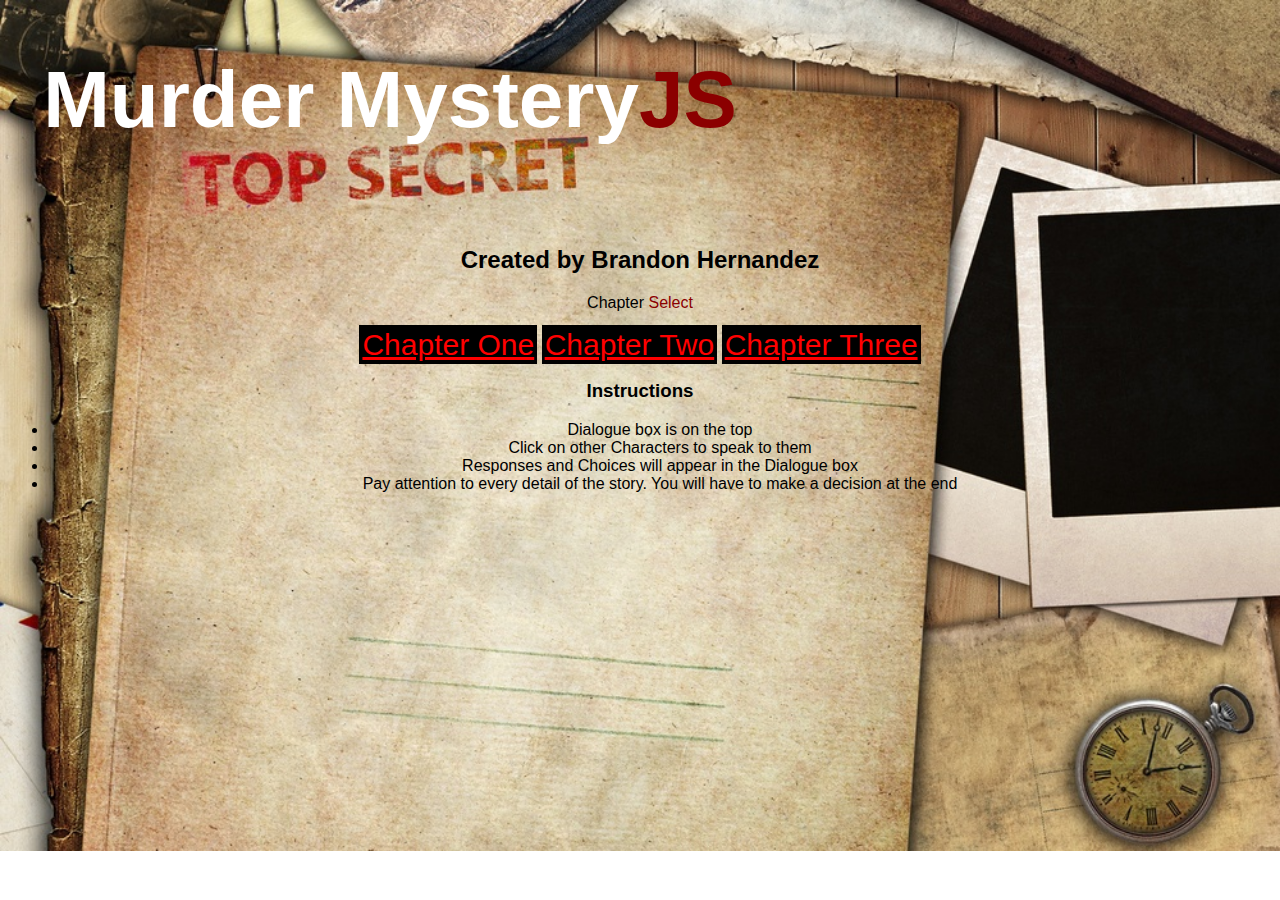
<file: index.html>
<!DOCTYPE html>
<html lang="en">
<head>
    <meta charset="UTF-8">
    <meta http-equiv="X-UA-Compatible" content="IE=edge">
    <meta name="viewport" content="width=device-width, initial-scale=1.0">
    <title>Murder Mystery JS</title>
    <style>
        body {
            background-image: url(./casefile2.jpeg);
            text-align: center;
            background-repeat: no-repeat;
            background-size: cover;
            font-family: 'Trebuchet MS', 'Lucida Sans Unicode', 'Lucida Grande', 'Lucida Sans', Arial, sans-serif;
        }
        h1 {
            color: white;
            font-size: 80px;
            margin-right: 500px;
            margin-bottom: 100px;
        }
        span {
            color: darkred;
        }
        .Replay {
            height: 100px;
            width: 100px;
            border: 3px solid black;
            font-size: 30px;
            color: red;
            background-color: black;
        
        }
        .Replay:hover {
            background-color:blue;
            color: white;
        }
        
 
        
    </style>
</head>
<body>
  <h1>Murder Mystery<span>JS</span></h1>
<h2>Created by Brandon Hernandez</h2>  
  <p>Chapter <span>Select</span></p>
  <a class = "Replay" href = "./partone.html">Chapter One</a>
  <a class = "Replay" href = "./part2.html">Chapter Two</a>
  <a class = "Replay" href = "./basement.html">Chapter Three</a>
  <section>
      <h3>Instructions</h3>
      <ul>
          <li>Dialogue box is on the top</li>
          <li>Click on other Characters to speak to them</li>
          <li>Responses and Choices will appear in the Dialogue box</li>
          <li>Pay attention to every detail of the story. You will have to make a decision at the end</li>
      </ul>
  </section> 
  
</body>

</html>
</file>
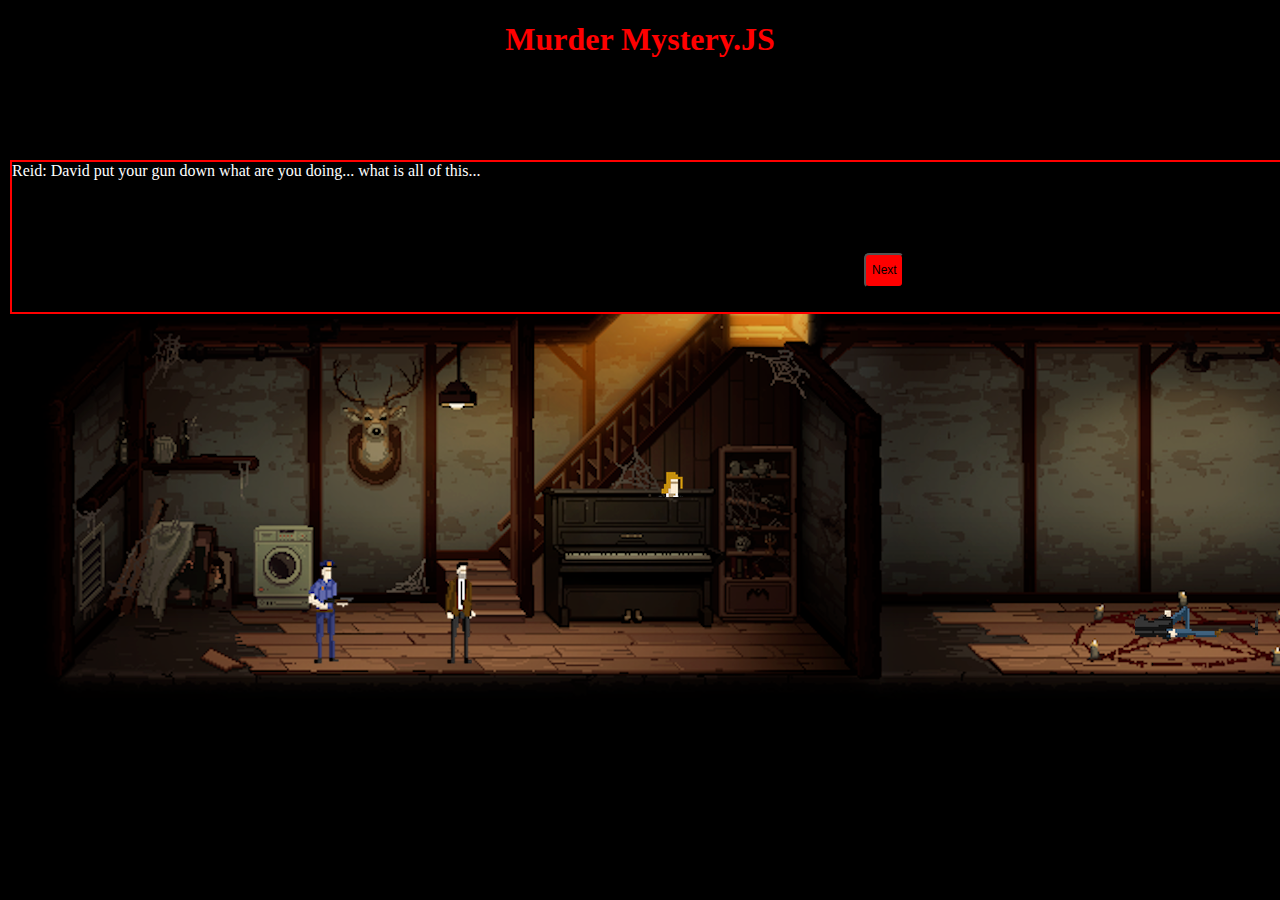
<file: basement.html>
<!DOCTYPE html>
<html lang="en">
<head>
    <meta charset="UTF-8">
    <meta http-equiv="X-UA-Compatible" content="IE=edge">
    <meta name="viewport" content="width=device-width, initial-scale=1.0">
    <link rel="stylesheet" href='style.css'>
    <title>Murder Mystery Js</title>
</head>
<h1 class ='title'>Murder Mystery.JS</h1>

<body> 
</body>
<div id = 'basementgameScreen'>
<header class = 'p2dialogue'>
    <div class = 'text'> Text</div>
    <button class = 'p2button1'>Option 1</button>
    <button class = 'p2button2'>Option 2</button>
    <button class = 'p2button3'>Option 3</button>
    <button class = 'p2next'>Next</button>
</header>
    <section>

</div>
<br>
<div class = 'basementmainChar'></div>
<br>
<div class = 'basementdetectivetwo'></div>
<br>
<div class = 'basementcorpse'></div>
<br>
<div class = 'rollinghead'></div>
</section>

</div>
</body>
<script>
const reid = document.querySelector('.basementmainChar')
const basementCorpse = document.querySelector('.basementcorpse')
const rollingHead = document.querySelector('.rollinghead')
const david = document.querySelector('.basementdetectivetwo')
const text = document.querySelector('.text')
const buttonOne = document.querySelector('.p2button1')
const buttonTwo = document.querySelector('.p2button2')
const buttonThree = document.querySelector('.p2button3')
const nextButton = document.querySelector('.p2next')
let gameActive = false;

function finaleStart(){
    gameActive = true;
    text.innerText = `Reid: David put your gun down what are you doing... what is all of this...`
    buttonOne.style.visibility = `hidden`
    buttonTwo.style.visibility = `hidden`
    buttonThree.style.visibility = `hidden`
    nextButton.style.visibility = `visible`
    nextButton.addEventListener('click', function(){
        text.innerText = `David: This stupid pathetic family gave me away as a child...

        and you are the reason that I wasn't hired at this precinct 5 years ago 
        it all has to come full circle one way or another!`
        nextButton.style.visibility = `hidden`
        buttonOne.style.visibility = `visible`
        buttonTwo.style.visibility = `visible`
        buttonOne.innerText = `Let's talk about this David I can help you.`
        buttonTwo.innerText = `You're fu**ing insanse put the gun down!`
        buttonOne.addEventListener('click', function(){
            buttonTwo.style.visibility = `hidden`
            text.innerText = `What is there to talk about Reid? I stabbed my biological mother to death!

            I Decapitated my brother and put his head on a Piano! `
            buttonOne.innerText = `put the gun down! let me help you`
            buttonOne.addEventListener('click', function(){
                text.innerText = `You think I care? Look how far I've already gotten look around you Reid! You're pathetic! No one will find your body!`
                buttonOne.innerText = `Attempt to talk him out of it`
                buttonTwo.style.visibility = `visible`
                buttonTwo.innerText = `Shoot David`
                buttonOne.addEventListener('click', function(){
                    window.location = `./endingloss.html`
                })
                buttonTwo.addEventListener('click', function (){
window.location = `./endingwin.html`
                })
            })
        })
        buttonTwo.addEventListener('click', function(){
            buttonOne.style.visibility = `hidden`
            text.innerText = `You watch who you you're screaming at boy I'm the one with a gun pointed at you!`
            buttonTwo.innerText = `I'm going to kill you!`
            buttonTwo.addEventListener('click', function(){
                window.location = './endingloss.html'
            })
        })
        })
    }
finaleStart()

</script>
</html>
</file>
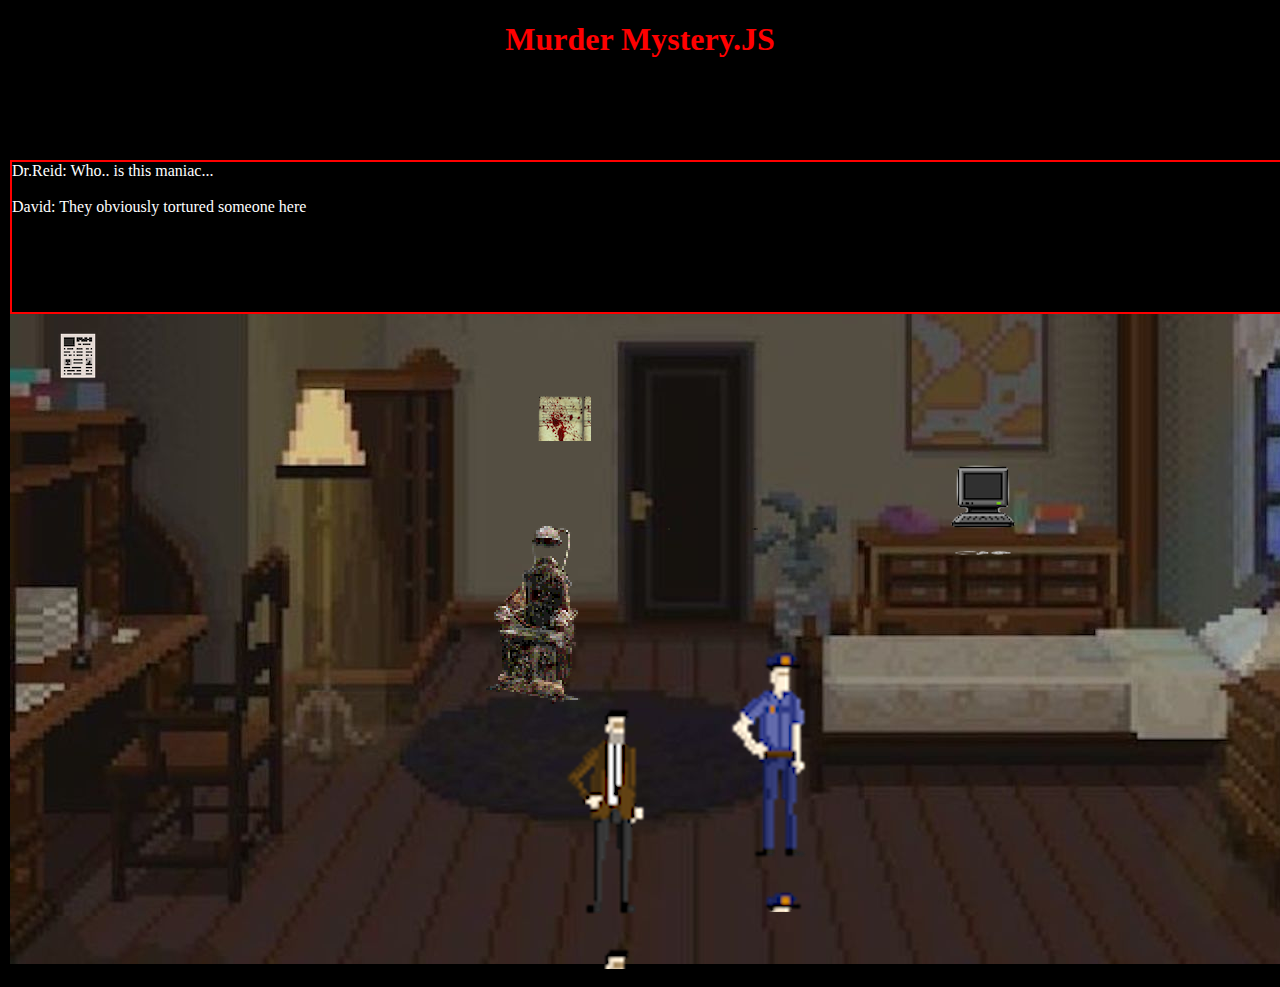
<file: bedroom.html>
<!DOCTYPE html>
<html lang="en">
<head>
    <meta charset="UTF-8">
    <meta http-equiv="X-UA-Compatible" content="IE=edge">
    <meta name="viewport" content="width=device-width, initial-scale=1.0">
    <link rel="stylesheet" href='style.css'>
    <title>Murder Mystery Js</title>
</head>
<h1 class ='title'>Murder Mystery.JS</h1>

<body> 
</body>
<div id = 'roomgameScreen'>
<header class = 'p2dialogue'>
    <div class = 'text'> Text</div>
    <button class = 'p2button1'>Option 1</button>
    <button class = 'p2button2'>Option 2</button>
    <button class = 'p2button3'>Option 3</button>
    <button class = 'p2next'>Next</button>
</header>
    <section>

</div>
<br>
<div class = 'roommainChar'></div>
<br>
<div class = 'roomdetectivetwo'></div>
<br>
<div class = 'exit'></div>
<br>
<div class = 'laptop'></div>
<br>
<div class = 'torturechair'> </div>
<br>
<div class = 'floorblood'></div>
<br>
<div class = 'keypad'></div>
<br>
<div class = 'codenote'></div>
<div class = 'secondbloodyletter'></div>

</section>

</div>
</body>
<script>
   gameActive = false;
   const laptop = document.querySelector('.laptop')
   const chair = document.querySelector('.torturechair')
   const keyPad = document.querySelector('.keypad')
   console.log(keyPad)
   const david = document.querySelector('.roomdetectivetwo')
const text = document.querySelector('.text')
const buttonOne = document.querySelector('.p2button1')
const buttonTwo = document.querySelector('.p2button2')
const buttonThree = document.querySelector('.p2button3')
const nextButton = document.querySelector('.p2next')
const codeNote = document.querySelector('.codenote')
const bloodLttr = document.querySelector('.secondbloodyletter')
   function gameStart(){
       gameActive = true;
       text.innerText = `Dr.Reid: Who.. is this maniac...
       
       David: They obviously tortured someone here`
       buttonOne.style.visibility = `hidden`
       buttonTwo.style.visibility = `hidden`
       buttonThree.style.visibility = `hidden`
       nextButton.style.visibility = `hidden`
   }

   david.addEventListener('click', function(){
      buttonOne.style.visibility = `hidden`
      buttonTwo.style.visibility = `hidden`
      buttonThree.style.visibility = `hidden`
      nextButton.style.visibility = `hidden` 
    
    
    text.innerText = 'David: Hey Reid, there is a keypad here it looks like it leads to the basement.. we need to find that code'
   })

   keyPad.addEventListener('click', function(){
       let code = prompt('enter 4 digit code')
       if(code === '0521') {
           window.location = './basement.html'
       } else {
           alert('incorrect pin')
       }
   })


   chair.addEventListener('click', function(){
       text.innerText = `someone was recently tortured...`
       buttonOne.style.visibility = `visible`
       buttonOne.innerText = `Examine torture chair`
       buttonTwo.style.visibility = `visible`
       buttonTwo.innerText = `search chair?`
       buttonOne.addEventListener('click', function(){
           text.innerText = `You can still see flesh on the chair`
           buttonOne.style.visibility = `hidden`
       })
       buttonTwo.addEventListener('click', function(){
           text.innerText = `You found a note on it with some sort of password it reads: p@55w0rd!`
           buttonTwo.style.visibility = `hidden`
       })
   })


   laptop.addEventListener('click', function(){
      buttonOne.style.visibility = `hidden` 
    buttonTwo.style.visibility = `hidden`
    let computer = prompt('Enter Password')
       if (computer === 'p@55w0rd!') {
           text.innerText = `Welcome to Nancy's computer!`
        buttonOne.style.visibility = `visible`
           buttonOne.innerText = `Check email`
           buttonTwo.style.visibility = `visible`
           buttonTwo.innerText = `Check personal files`
           buttonOne.addEventListener('click', function(){
               text.innerText = `T.D: Can't wait to see you tonight, nervous never had a blind date before 8hrs ago.

               Donald Smith: Do you still have my Tool box? stop talking bad about me to our son. Don't make me go over there. 10hrs ago
               `
               buttonOne.style.visibility = `hidden`
           } )
           buttonTwo.addEventListener('click', function(){
               text.innerText = `You find a screenshot of Donald's messages with a hitman...
               
               Reid: Nancy was aware that her ex husband had attempted to hire a hitman to kill her...` 
               buttonTwo.style.visibility = `hidden`
           })
       }
   })
   

codeNote.addEventListener('click', function(){
    buttonOne.style.visibility = `hidden`
    buttonTwo.style.visibility = `hidden`
    text.innerText = `Newspaper dated 05/21.
    Breaking news: Mother gives birth to child with defects: Sold child for drugs
    
    Reid: Poor child... this is up here for a reason... might be a clue`
})

bloodLttr.addEventListener('click', function(){
    buttonOne.style.visibility = `hidden`
    buttonTwo.style.visibility = `hidden`
    text.innerText = `If you found this letter I'm assuming you're still trying to figure
    out Who I am and what I did. I kept Nancy kidnapped here for weeks and tortured her
    this Family will hurt take my word...`
})









   gameStart()
</script>
</html>
</file>
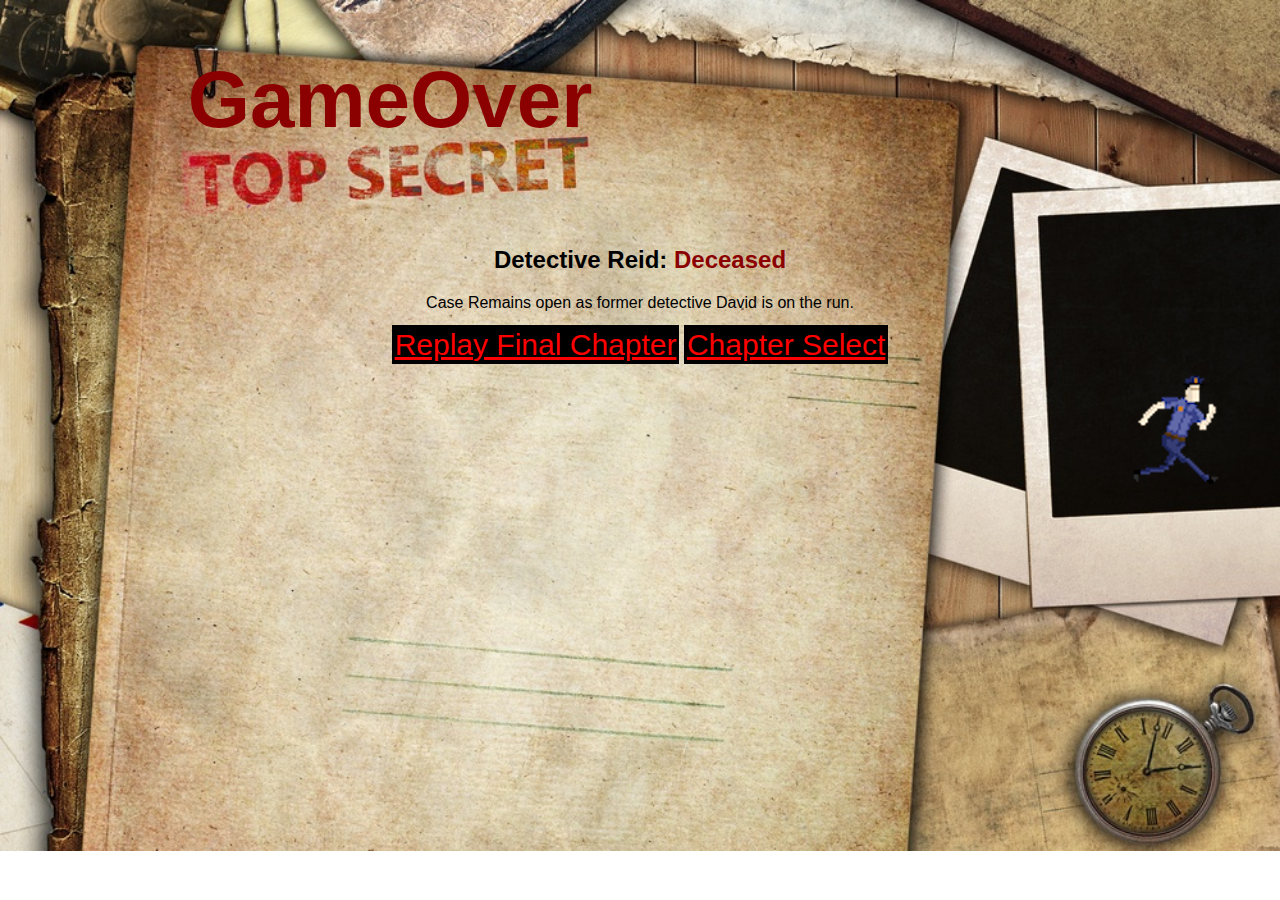
<file: endingloss.html>
<!DOCTYPE html>
<html lang="en">
<head>
    <meta charset="UTF-8">
    <meta http-equiv="X-UA-Compatible" content="IE=edge">
    <meta name="viewport" content="width=device-width, initial-scale=1.0">
    <title>GameOver</title>
    <style>
        body {
            background-image: url(./casefile2.jpeg);
            text-align: center;
            background-repeat: no-repeat;
            background-size: cover;
            font-family: 'Trebuchet MS', 'Lucida Sans Unicode', 'Lucida Grande', 'Lucida Sans', Arial, sans-serif;
        }
        h1 {
            color:darkred;
            font-size: 80px;
            margin-right: 500px;
            margin-bottom: 100px;
        }
        span {
            color: darkred;
        }
        .Replay {
            height: 100px;
            width: 100px;
            border: 3px solid black;
            font-size: 30px;
            color: red;
            background-color: black;
        
        }
        .Replay:hover {
            background-color:blue;
            color: white;
        }
        .david {
            height: 150px;
            width: calc(1500px /10);
            
            background-image: url(./PoliceMan_Run.png);
            margin-left: 1100px;
            animation: animate2 1s steps(5) infinite;
        }
        @keyframes animate2 {
    from { background-image: 0;

    }
    to {
background-position: 1500px;
    }
}
        
    </style>
</head>
<body>
  <h1>GameOver</h1>
  <h2>Detective Reid: <span>Deceased</span></h2>
  <p> Case Remains open as former detective David is on the run.</p>
  <a class = "Replay" href = "./basement.html">Replay Final Chapter</a>
  <a class = "Replay" href = "./index.html">Chapter Select</a> 
  
</body>
<div class = 'david'></div>

</html>
</file>
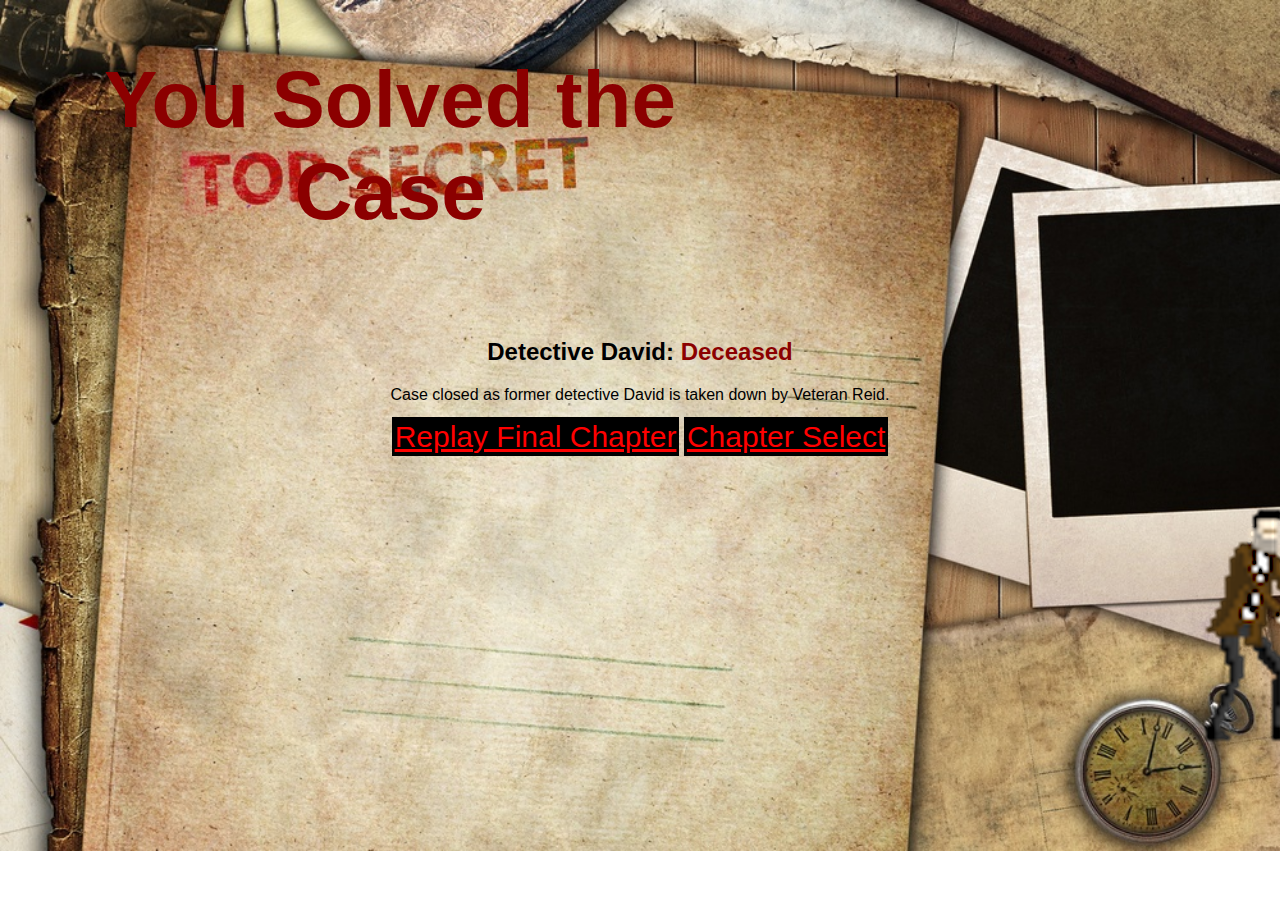
<file: endingwin.html>
<!DOCTYPE html>
<html lang="en">
<head>
    <meta charset="UTF-8">
    <meta http-equiv="X-UA-Compatible" content="IE=edge">
    <meta name="viewport" content="width=device-width, initial-scale=1.0">
    <title>GameOver</title>
    <style>
        body {
            background-image: url(./casefile2.jpeg);
            text-align: center;
            background-repeat: no-repeat;
            background-size: cover;
            font-family: 'Trebuchet MS', 'Lucida Sans Unicode', 'Lucida Grande', 'Lucida Sans', Arial, sans-serif;
        }
        h1 {
            color:darkred;
            font-size: 80px;
            margin-right: 500px;
            margin-bottom: 100px;
        }
        span {
            color: darkred;
        }
        .Replay {
            height: 100px;
            width: 100px;
            border: 3px solid black;
            font-size: 30px;
            color: red;
            background-color: black;
        
        }
        .Replay:hover {
            background-color:blue;
            color: white;
        }
        .Reid {
            height: 300px;
            width: calc(1500px /5);
            
            background-image: url(./MaleDetective_GunAim.png);
            margin-left: 1100px;
            animation: animate2 1s steps(5) infinite;
        }
        @keyframes animate2 {
    from { background-image: 0;

    }
    to {
background-position: 1500px;
    }
}
        
    </style>
</head>
<body>
  <h1>You Solved the Case</h1>
  <h2>Detective David: <span>Deceased</span></h2>
  <p> Case closed as former detective David is taken down by Veteran Reid.</p>
  <a class = "Replay" href = "./basement.html">Replay Final Chapter</a>
  <a class = "Replay" href = "./index.html">Chapter Select</a> 
  
</body>
<div class = 'Reid'></div>

</html>
</file>
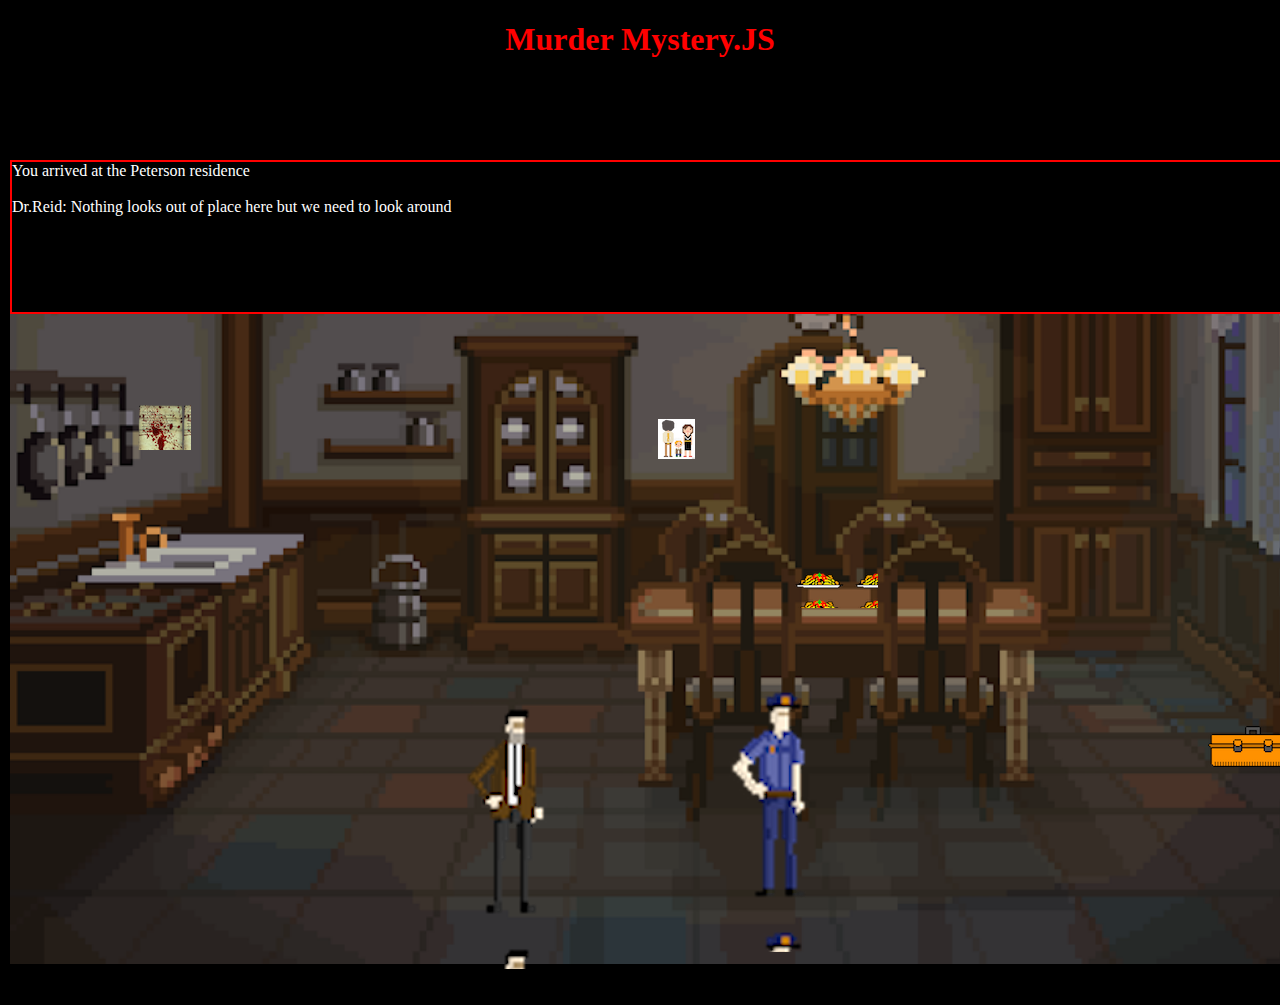
<file: part2.html>
<!DOCTYPE html>
<html lang="en">
<head>
    <meta charset="UTF-8">
    <meta http-equiv="X-UA-Compatible" content="IE=edge">
    <meta name="viewport" content="width=device-width, initial-scale=1.0">
    <link rel="stylesheet" href='style.css'>
    <title>Murder Mystery Js</title>
</head>
<h1 class ='title'>Murder Mystery.JS</h1>

<body> 
</body>
<div id = 'p2gameScreen'>
<header class = 'p2dialogue'>
    <div class = 'text'> Text</div>
    <button class = 'p2button1'>Option 1</button>
    <button class = 'p2button2'>Option 2</button>
    <button class = 'p2button3'>Option 3</button>
    <button class = 'p2next'>Next</button>
</header>
    <section>

</div>
<br>
<div class = 'p2mainChar'></div>
<br>
<div class = 'p2detectivetwo'></div>
<br>
<div class = 'keys'></div>
<br>
<div class = 'exit'></div>
<br>
<div class = 'p2cluetwo'></div>
<br>
<div class = 'bedroom'></div>
<br>
<div class = 'photo'></div>
<br>
<div class = 'pasta'> </div>
<br>
<div class = 'toolbox'></div>
<br>
<div class = 'bloodynote'></div>
<br>
<div class = 'pantrylock'></div>
<br>
<div class = 'pantrykey'></div>
</section>

</div>

<script src ='partTwo.js'> </script>
</html>
</file>
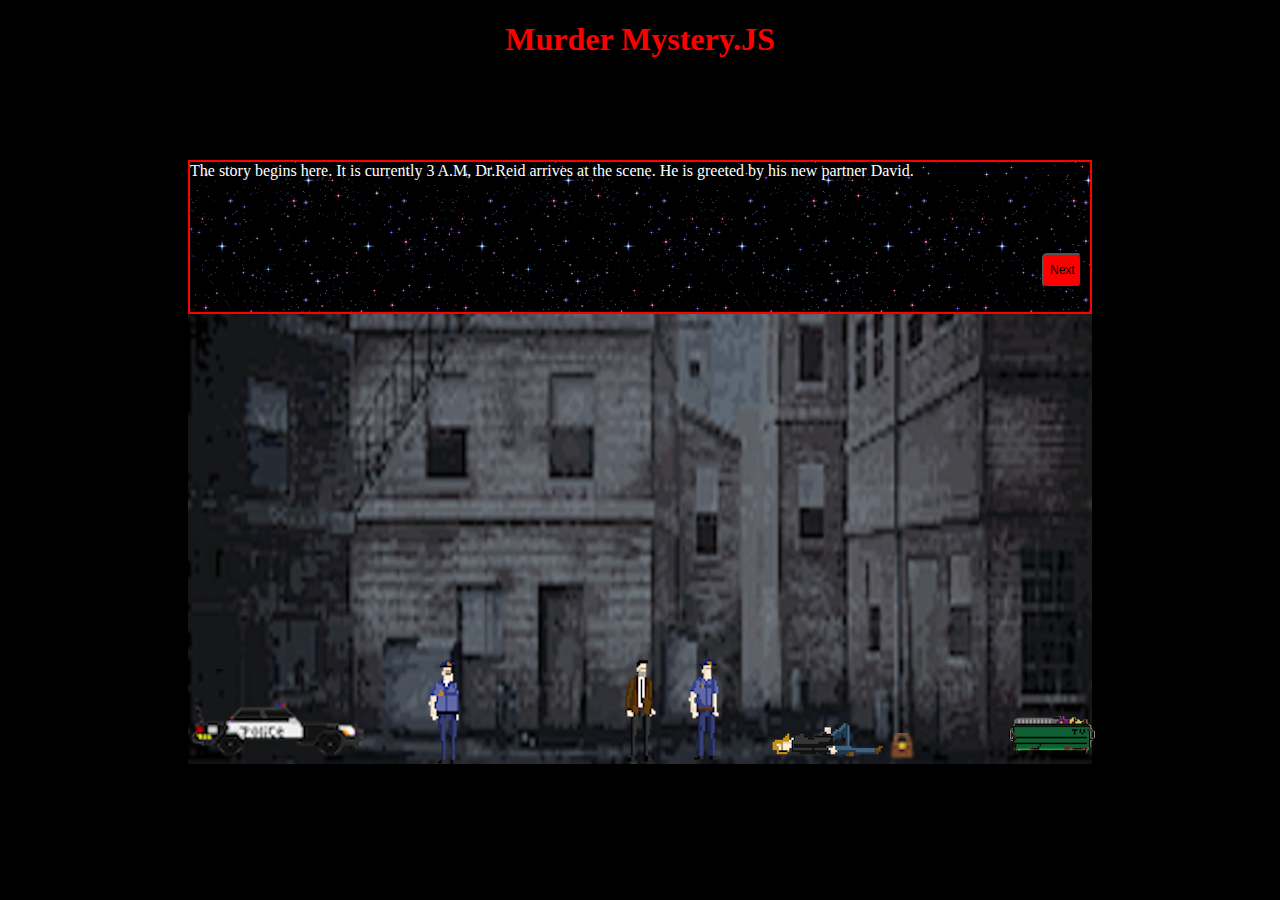
<file: partone.html>
<!DOCTYPE html>
<html lang="en">
<head>
    <meta charset="UTF-8">
    <meta http-equiv="X-UA-Compatible" content="IE=edge">
    <meta name="viewport" content="width=device-width, initial-scale=1.0">
    <link rel="stylesheet" href='style.css'>
    <title>Murder Mystery Js</title>
</head>
<h1 class = 'title'>Murder Mystery.JS</h1>

<body> 
</body>
<div id = 'gameScreen'>
<header class = 'dialogue'>
    <div class = 'text'> Text</div>
    <button class = 'button1'>Option 1</button>
    <button class = 'button2'>Option 2</button>
    <button class = 'button3'>Option 3</button>
    <button class = 'next'>Next</button>
</header>
    <section>
<div class = 'officer'>
</div>
<br>
<div class = 'mainChar'></div>
<br>
<div class = 'detectivetwo'></div>
<br>
<div class = 'clueone'></div>
<br>
<div class = 'car'></div>
<br>
<div class = 'corpse'></div>
<br>
<div class = 'garbage'></div>
</section>

</div>

<script src ='script.js'> </script>
</html>
</file>
<file: style.css>
.title {
    text-align: center;
    color: red;
    background-color: black;
}
body {
    background-color: black;
}


.dialogue {
    border: 2px solid red;
    color: white;
    height: 150px;
   background-image: url(./sky.gif);
}



#gameScreen {
   height: 604px; 
   width: 904px;
   border: 2px solid black;
   margin: auto;
   margin-top: 100px;
   background-image: url(./alleyv3.jpg);
   background-repeat: no-repeat;
   background-position-x: center;
   background-position-y: bottom;
   background-size: 100%;
   
   
}
.officer {
    height: 120px;
    width: calc(600px / 5);
    background-image: url('./FatPolice_Idle.png');
    animation: animate 1s steps(5) infinite;
    margin-top: 335px;
    margin-left: 205px;
    cursor: pointer;
}
@keyframes animate {
    from { background-image: 0;

    }
    to {
background-position: 600px;
    }
}


.mainChar {
   margin-left: 400px;
margin-top: -140px;
    
height: 120px;
width: calc(600px / 5);
background-image: url('./MaleDetective_Idle.png');
animation: animate 1s steps(5) infinite;
    
    cursor: pointer;
    
    
}

.detectivetwo {
    height: 120px;
    width: calc(600px / 5);
    background-image: url('./PoliceMan_Talk.png');
    animation: animate 1s steps(5) infinite;
    margin-left: 465px;
    margin-top: -140px;
    cursor: pointer;
}

.clueone {
    height: 28px;
    width: 30px;
    background-image: url(./8bitpurse.png);
    
    margin-left: 700px;
    margin-top: -50px;
    cursor: pointer;
}

.car {
    height: 115px;
    width: 180px;
    background-image: url(./policecar.png);
    
    margin-top: -110px;
    cursor: pointer;
}

.corpse {
    height: 44px;
    width: 120px;
    background-image: url(./Screen\ Shot\ 2021-08-11\ at\ 12.14.20\ AM.png);
    
    margin-left: 580px;
    margin-top: -88px;
    cursor: pointer;
}

.garbage {
    height: 40px;
    width: 87px;
    background-image: url(./dumpster.png);
    
    margin-left: 820px;
    margin-top: -60px;
    cursor: pointer;
}

button {
    margin-top: 70px;
    display: flexbox;
    justify-content: space-around;
    width: 150px;
    height: 40px;
    border-radius: 5px;
    background-color: red;
    font-size: 12px;
    cursor: pointer;
}


.next {
    margin-left: 390px;
    height: 35px;   
    width: 40px;
}

.p2next {
    margin-left: 390px;
    height: 35px;   
    width: 40px;
}




#p2gameScreen {
    height: 804px; 
    width: 1420px;
    
    border: 2px solid black;
    margin: auto;
    margin-top: 100px;
    background-image: url(./p2roomone.png);
    background-repeat: no-repeat;
    background-position-x: center;
    background-position-y: bottom;
    background-size: 100%;
    
    
 }


 .p2dialogue {
    border: 2px solid red;
    color: white;
    height: 150px;
   background-color: black;
}






.p2mainChar {
    margin-left: 400px;
 margin-top: -300px;
     
 height: 285px;
 width: calc(1425px / 5);
 background-image: url('./MaleDetective_Idle2.png');
 animation: animate2 1s steps(5) infinite;
     
     cursor: pointer;
     
     
 }
 @keyframes animate2 {
    from { background-image: 0;

    }
    to {
background-position: 1423px;
    }
}


.p2detectivetwo {
    height: 285px;
    width: calc(1423px / 5);
    background-image: url('./PoliceMan_Idle2.png');
    animation: animate2 1s steps(5) infinite;
    margin-left: 665px;
    margin-top: -320px;
    cursor: pointer;
    padding: 0;
    position: absolute;
}

.keys {
    height: 28px;
    width: 30px;
    background-image: url(./keys.png);
    padding: 0;
    margin-left: 800px;
    margin-top: -420px;
    cursor: pointer;
}

.bedroom {
    height: 54px;
    width: 50px;
    background-image: url(./lock.png);
    
    margin-left: 820px;
    margin-top: -220px;
    cursor: pointer;
}



.photo {
    height: 40px;
    width: 37px;
    background-image: url('./family8bit.png');
    
    margin-left: 650px;
    margin-top: -100px;
    cursor: pointer;
}


.pasta {
    
        height: 41px;
        width: 90px;
        background-image: url(./spaghetti.png);
       
        margin-left: 780px;
        margin-top: 90px;
        cursor: pointer;
    }


    .toolbox {
    
        height: 41px;
        width: 90px;
        background-image: url(./toolbox.png);
        
        margin-left: 1200px;
        margin-top: 100px;
        cursor: pointer;
    }


    .bloodynote {
    
        height: 45px;
        width: 53px;
        background-image: url(./bloodynote.png);
       
        margin-left: 130px;
        margin-top: -380px;
        cursor: pointer;
    }

    .pantrylock {
        height: 37px;
        width: 34px;
        background-image: url(./lock.png);
        
        margin-left: 1100px;
        margin-top: 80px;
        cursor: pointer;
    }

    .pantrykey {
        height: 28px;
        width: 30px;
        background-image: url(./keys.png);
        padding: 0;
        margin-left: 1200px;
        margin-top: 180px;
        cursor: pointer;
    }

    #roomgameScreen {
        height: 804px; 
        width: 1420px;
        border: 2px solid black;
        margin: auto;
        margin-top: 100px;
        background-image: url(./p2room2.jpeg);
        background-repeat: no-repeat;
        background-position-x: center;
        background-position-y: bottom;
        background-size: 100%;
        position: inherit;
        
     }

     .roommainChar {
        margin-left: 500px;
     margin-top: -300px;
        
     height: 285px;
     width: calc(1425px / 5);
     background-image: url('./MaleDetective_Idle2.png');
     animation: animate2 1s steps(5) infinite;
         
         cursor: pointer;
     }

     .roomdetectivetwo {
        height: 285px;
        width: calc(1425px / 5);
        background-image: url('./PoliceMan_Idle2.png');
        animation: animate2 1s steps(5) infinite;
        margin-left: 665px;
        margin-top: -360px;
        cursor: pointer;
        padding: 0;
    }

    .laptop {
        height: 108px;
        width: 100px;
        background-image: url('./computer.png');
        position: relative;
        margin-left: 925px;
        margin-top: -500px;
        cursor: pointer;
    }

    .torturechair {
    
        height: 188px;
        width: 300px;
        background-image: url(./torturechair.png);
        position: relative;
        margin-left: 460px;
        margin-top: -50px;
        cursor: pointer;
        padding: 0 auto;
    }


    .keypad {
        height: 80px;
        width: 80px;
        background-image: url(./keypad.png);
        position: relative;
        margin-left: 1280px;
        margin-top: 0px;
        cursor: pointer;   
    }


    .codenote {
        height: 80px;
        width: 80px;
        background-image: url(./codenote.png);
        margin-top: -530px;
        margin-left: 30px;
        cursor: pointer;
    }
    .secondbloodyletter {
    
        height: 45px;
        width: 53px;
        background-image: url(./bloodynote.png);
       
        margin-left: 530px;
        margin-top: 0px;
        cursor: pointer;
    }



    #basementgameScreen {
        height: 569px; 
        width: 1420px;
        
        border: 2px solid black;
        margin: auto;
        margin-top: 100px;
        background-image: url(./basement.png);
        background-repeat: no-repeat;
        background-position-x: center;
        background-position-y: bottom;
        background-size: 100%;
    }

     .basementmainChar {
        margin-left: 400px;
     margin-top: -200px;
         
     height: 120px;
     width: calc(600px / 5);
     background-image: url('./MaleDetective_Idle.png');
     animation: animate 1s steps(5) infinite;
         
         cursor: pointer;
         
         
     }

     .basementdetectivetwo {
        height: 120px;
        width: calc(600px / 5);
        background-image: url('./PoliceMan_ShotgunTalk.png');
        animation: animate 1s steps(5) infinite;
        margin-left: 265px;
        margin-top: -140px;
        cursor: pointer;
    }


    .basementcorpse {
        height: 52px;
        width: 150px;
        background-image: url(./8bitheadless.png);
        
        margin-left: 1100px;
        margin-top: -88px;
        cursor: pointer;
    }

    .rollinghead {
        height: 30px;
        width: 30px;
        background-image: url('rollinghead.png');
        
        margin-left: 650px;
        margin-top: -200px;
        cursor: pointer; 
    }
</file>
